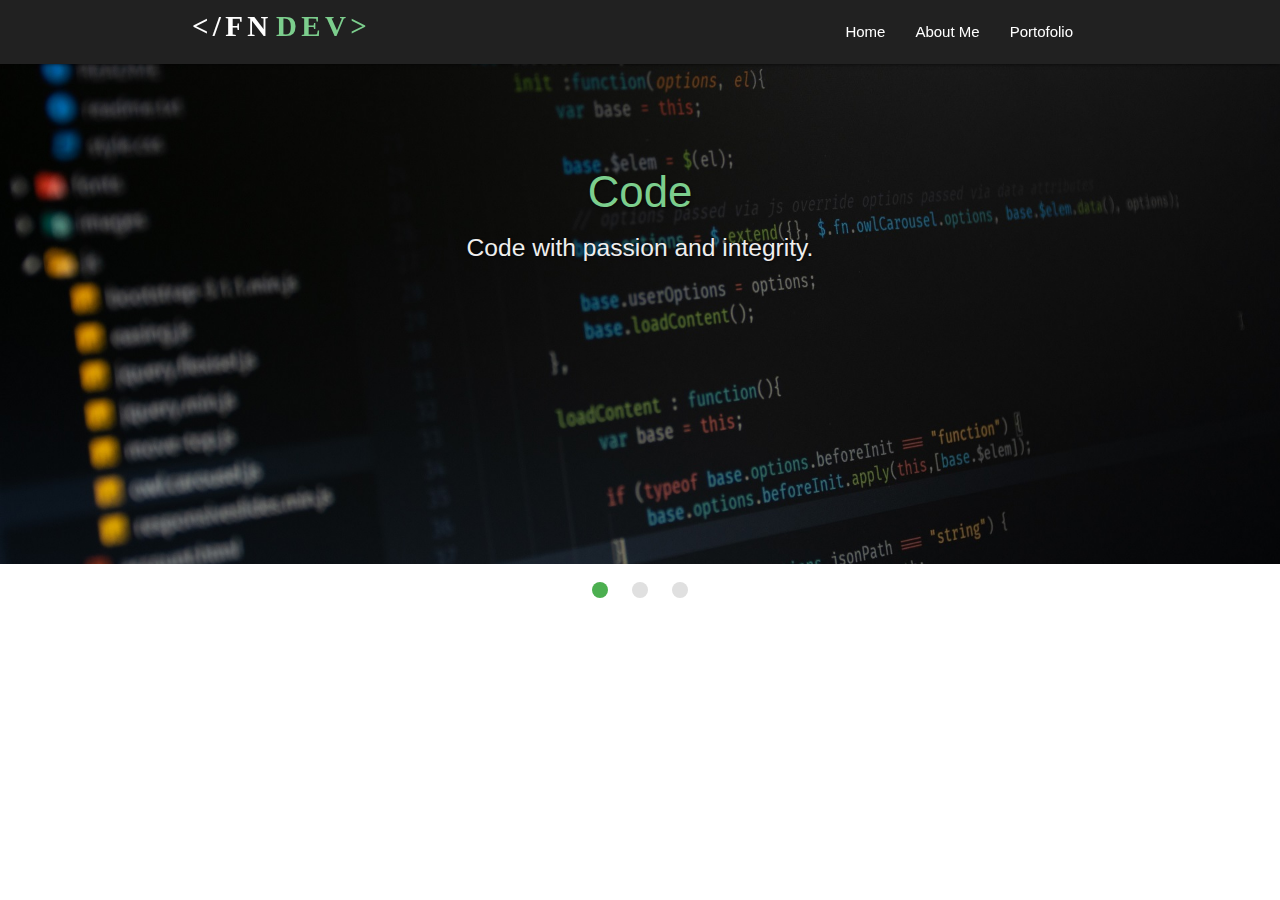
<file: index.html>
<!DOCTYPE html>
<html>
  <head>
    <title>FNDEV</title>
    <!--materialize.css-->
    <link
      type="text/css"
      rel="stylesheet"
      href="css/materialize.min.css"
      media="screen,projection"
    />

    <!-- My CSS -->
    <link rel="stylesheet" href="css/style.css" />

    <!-- Manifest -->
    <link rel="manifest" href="/manifest.json" />
    <meta name="theme-color" content="#212121" />

    <!--Let browser know website is optimized for mobile-->
    <meta name="viewport" content="width=device-width, initial-scale=1.0" />
  </head>

  <body>
    <!-- Navbar -->
    <div class="navbar-fixed">
      <nav class="grey darken-4">
        <div class="container">
          <div class="nav-wrapper">
            <a href="#home" class="brand-logo"
              ><img src="img/logo/brand.svg"
            /></a>
            <a href="#" data-target="mobile-nav" class="sidenav-trigger"
              ><img src="../img/logo/menu.svg" alt=""
            /></a>
            <ul class="topnav right hide-on-med-and-down"></ul>
          </div>
        </div>
      </nav>
    </div>
    <!-- end navbar -->

    <!-- Sidebar -->
    <ul class="sidenav grey darken-4" id="mobile-nav"></ul>

    <div id="body-content"></div>

    <script type="text/javascript" src="js/materialize.min.js"></script>
    <script src="js/script.js"></script>
    <script>
      // if ("serviceWorker" in navigator) {
      //   window.addEventListener("load", function () {
      //     navigator.serviceWorker
      //       .register("/service-worker.js")
      //       .then(function () {
      //         console.log("Service Worker registration success.");
      //       })
      //       .catch(function () {
      //         console.log("Service Worker registration failed.");
      //       });
      //   });
      // } else {
      //   console.log("Browser not support Service Worker.");
      // }
    </script>
  </body>
</html>
</file>
<file: css/style.css>
.slider h3,
.slider h5,
.clients h3 {
  text-shadow: 1px 1px 3px rgba(0, 0, 0, 0.5);
}

.parallax-container {
  height: 20%;
}

.parallax img {
  filter: grayscale(1);
  opacity: 0.5 !important;
}

.clients img {
  max-width: 150px;
  filter: drop-shadow(1px 1px 1px rgba(0, 0, 0, 0.8));
}

.contact {
  margin-bottom: 50px;
}

.green,
.green-text {
  color: #7cce8d !important;
}
</file>
